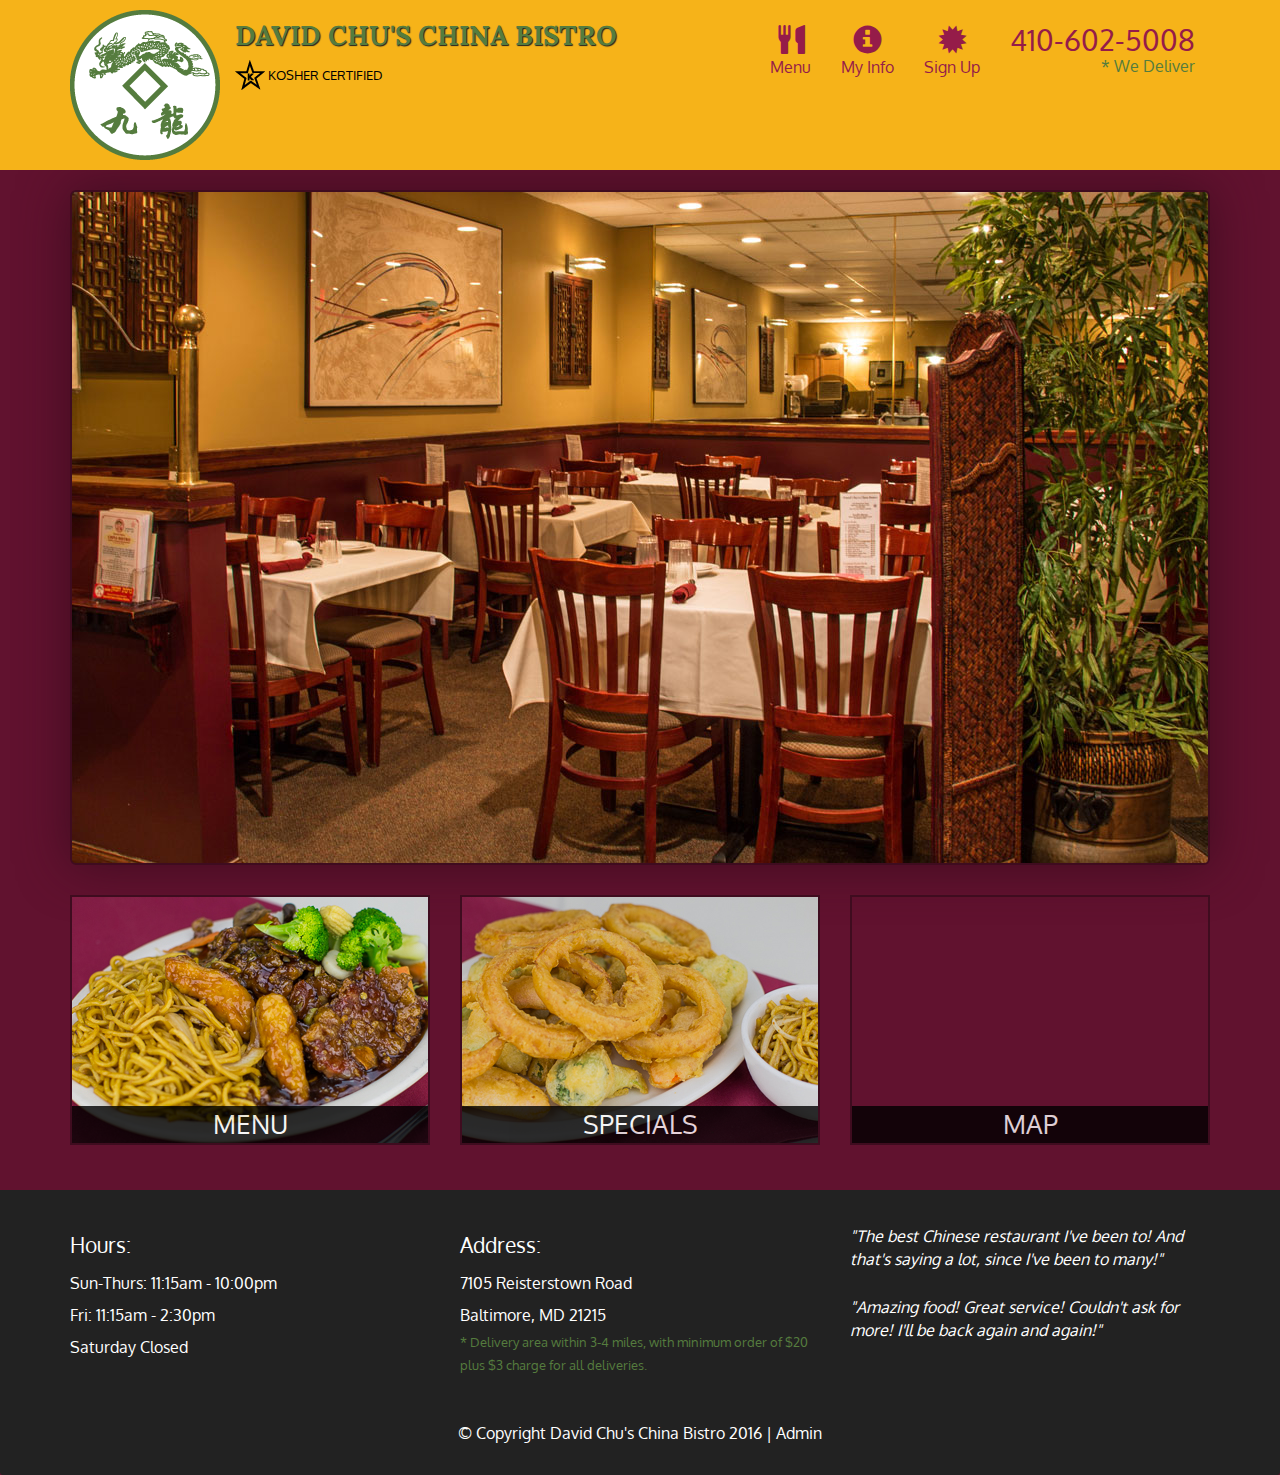
<file: module5-solution/index.html>
<!DOCTYPE html>
<html lang="en">
  <head>
    <meta charset="utf-8">
    <meta http-equiv="X-UA-Compatible" content="IE=edge">
    <meta name="viewport" content="width=device-width, initial-scale=1">
    <title>David Chu's China Bistro</title>
    <link href='https://fonts.googleapis.com/css?family=Oxygen:400,300,700' rel='stylesheet' type='text/css'>
    <link href='https://fonts.googleapis.com/css?family=Lora' rel='stylesheet' type='text/css'>
    <link rel="stylesheet" href="css/bootstrap.min.css">
    <link rel="stylesheet" href="css/restaurant.css">
    <link rel="stylesheet" href="css/common.css">
  </head>
  <body ng-app="restaurant" ng-strict-di>

    <!-- Fixed position loading indicator -->
    <loading class="loading-indicator"></loading>

    <header>
      <nav id="header-nav" class="navbar navbar-default">
        <div class="container">
          <div class="navbar-header">
            <a href="index.html" class="pull-left visible-md visible-lg">
              <div id="logo-img" alt="Logo image"></div>
            </a>

            <div class="navbar-brand">
              <a href="index.html"><h1>David Chu's China Bistro</h1></a>
              <p>
              <img src="images/star-k-logo.png" alt="Kosher certification">
              <span>Kosher Certified</span>
              </p>
            </div>

            <button id="navbarToggle" type="button" class="navbar-toggle collapsed" data-toggle="collapse" data-target="#collapsable-nav" aria-expanded="false">
              <span class="sr-only">Toggle navigation</span>
              <span class="icon-bar"></span>
              <span class="icon-bar"></span>
              <span class="icon-bar"></span>
            </button>
          </div>

          <div id="collapsable-nav" class="collapse navbar-collapse">
            <ul id="nav-list" class="nav navbar-nav navbar-right">
              <li id="navHomeButton" class="visible-xs">
                <a href="index.html">
                  <span class="glyphicon glyphicon-home"></span> Home</a>
              </li>
              <li id="navMenuButton" ui-sref-active="active">
                <a ui-sref="public.menu">
                  <span class="glyphicon glyphicon-cutlery"></span><br class="hidden-xs"> Menu</a>
              </li>
              <li>
                <a ui-sref="public.myInfo">
                  <span class="glyphicon glyphicon-info-sign"></span><br class="hidden-xs"> My Info</a>
              </li>
              <li>
                <a ui-sref="public.signUp">
                  <span class="glyphicon glyphicon-certificate"></span><br class="hidden-xs"> Sign Up</a>
              </li>
              <li id="phone" class="hidden-xs">
                <a href="tel:410-602-5008">
                  <span>410-602-5008</span></a><div>* We Deliver</div>
              </li>
            </ul><!-- #nav-list -->
          </div><!-- .collapse .navbar-collapse -->
        </div><!-- .container -->
      </nav><!-- #header-nav -->
    </header>

    <div id="call-btn" class="visible-xs">
      <a class="btn" href="tel:410-602-5008">
        <span class="glyphicon glyphicon-earphone"></span>
        410-602-5008
      </a>
    </div>
    <div id="xs-deliver" class="text-center visible-xs">* We Deliver</div>

    <ui-view>
      <div class="text-center initial-loading">
        <h2>Loading Site...</h2>
      </div>
    </ui-view>

    <footer class="panel-footer">
      <div class="container">
        <div class="row">
          <section id="hours" class="col-sm-4">
            <span>Hours:</span><br>
            Sun-Thurs: 11:15am - 10:00pm<br>
            Fri: 11:15am - 2:30pm<br>
            Saturday Closed
            <hr class="visible-xs">
          </section>
          <section id="address" class="col-sm-4">
            <span>Address:</span><br>
            7105 Reisterstown Road<br>
            Baltimore, MD 21215
            <p>* Delivery area within 3-4 miles, with minimum order of $20 plus $3 charge for all deliveries.</p>
            <hr class="visible-xs">
          </section>
          <section id="testimonials" class="col-sm-4">
            <p>"The best Chinese restaurant I've been to! And that's saying a lot, since I've been to many!"</p>
            <p>"Amazing food! Great service! Couldn't ask for more! I'll be back again and again!"</p>
          </section>
        </div>
        <div class="text-center">
          &copy; Copyright David Chu's China Bistro 2016 |
          <a ui-sref="admin.auth">Admin</a></div>
      </div>
    </footer>

    <!-- Libs -->
    <script src="lib/jquery-2.1.4.min.js"></script>
    <script src="lib/bootstrap.min.js"></script>
    <script src="lib/angular.min.js"></script>
    <script src="lib/angular-ui-router.min.js"></script>

    <!-- Main Restaurant Module -->
    <script src="src/restaurant.module.js"></script>

    <!-- Common Module -->
    <script src="src/common/common.module.js"></script>
    <script src="src/common/loading/loading.component.js"></script>
    <script src="src/common/loading/loading.interceptor.js"></script>
    <script src="src/common/menu.service.js"></script>

    <!-- Public Module -->
    <script src="src/public/public.module.js"></script>
    <script src="src/public/public.routes.js"></script>
    <script src="src/public/menu/menu.controller.js"></script>
    <script src="src/public/sign-up/sign-up.controller.js"></script>
    <script src="src/public/sign-up/sign-up.service.js"></script>
    <script src="src/public/my-info/my-info.controller.js"></script>
    <script src="src/public/menu-category/menu-category.component.js"></script>
    <script src="src/public/menu-items/menu-items.controller.js"></script>
    <script src="src/public/menu-item/menu-item.component.js"></script>

    <!-- ADMIN SITE -->

    <!--Application files -->

  </body>

</html>
</file>
<file: module5-solution/css/restaurant.css>
body {
  font-size: 16px;
  color: #fff;
  background-color: #61122f;
  font-family: 'Oxygen', sans-serif;
}

.initial-loading {
  margin-top: 60px;
}

/** HEADER **/
#header-nav {
  background-color: #f6b319;
  border-radius: 0;
  border: 0;
}

#logo-img {
  background: url('../images/restaurant-logo_large.png') no-repeat;
  width: 150px;
  height: 150px;
  margin: 10px 15px 10px 0;
}

.navbar-brand {
  padding-top: 25px;
}
.navbar-brand h1 { /* Restaurant name */
  font-family: 'Lora', serif;
  color: #557c3e;
  font-size: 1.5em;
  text-transform: uppercase;
  font-weight: bold;
  text-shadow: 1px 1px 1px #222;
  margin-top: 0;
  margin-bottom: 0;
  line-height: .75;
}
.navbar-brand a:hover, .navbar-brand a:focus {
  text-decoration: none;
}
.navbar-brand p { /* Kosher cert */
  color: #000;
  text-transform: uppercase;
  font-size: .7em;
  margin-top: 15px;
}
.navbar-brand p span { /* Star-K */
  vertical-align: middle;
}

#nav-list {
  margin-top: 10px;
}
#nav-list a {
  color: #951C49;
  text-align: center;
}
#nav-list a:hover {
  background: #E7E7E7;
}
#nav-list a span {
  font-size: 1.8em;
}

#phone {
  margin-top: 5px;
}
#phone a { /* Phone number */
  text-align: right;
  padding-bottom: 0;
}
#phone div { /* We Deliver */
  color: #557c3e;
  text-align: right;
  padding-right: 15px;
}

.navbar-header button.navbar-toggle, .navbar-header .icon-bar {
  border: 1px solid #61122f;
}
.navbar-header button.navbar-toggle {
  clear: both;
  margin-top: -30px;
}
/* END HEADER */

/* FOOTER */
.panel-footer {
  margin-top: 30px;
  padding-top: 35px;
  padding-bottom: 30px;
  background-color: #222;
  border-top: 0;
}
.panel-footer div.row {
  margin-bottom: 35px;
}
#hours, #address {
  line-height: 2;
}
#hours > span, #address > span {
  font-size: 1.3em;
}
#address p {
  color: #557c3e;
  font-size: .8em;
  line-height: 1.8;
}
#testimonials {
  font-style: italic;
}
#testimonials p:nth-child(2) {
  margin-top: 25px;
}
a[ui-sref="admin.auth"] {
  color: #fff;
}
/* END FOOTER */

/********** Medium devices only **********/
@media (min-width: 992px) and (max-width: 1199px) {
  /* Header */
  #logo-img {
    background: url('../images/restaurant-logo_medium.png') no-repeat;
    width: 100px;
    height: 100px;
    margin: 5px 5px 5px 0;
  }
  /* End Header */
}


/********** Extra small devices only **********/
@media (max-width: 767px) {
  /* Header */
  .navbar-brand {
    padding-top: 10px;
    height: 80px;
  }
  .navbar-brand h1 { /* Restaurant name */
    padding-top: 10px;
    font-size: 5vw; /* 1vw = 1% of viewport width */
  }
  .navbar-brand p { /* Kosher cert */
    font-size: .6em;
    margin-top: 12px;
  }
  .navbar-brand p img { /* Star-K */
    height: 20px;
  }

  #collapsable-nav a { /* Collapsed nav menu text */
    font-size: 1.2em;
  }
  #collapsable-nav a span { /* Collapsed nav menu glyph */
    font-size: 1em;
    margin-right: 5px;
  }

  #call-btn > a {
    font-size: 1.5em;
    display: block;
    margin: 0 20px;
    padding: 10px;
    border: 2px solid #fff;
    background-color: #f6b319;
    color: #951c49;
  }
  #xs-deliver {
    margin-top: 5px;
    font-size: .7em;
    letter-spacing: .1em;
    text-transform: uppercase;
  }
  /* End Header */

  /* Footer */
  .panel-footer section {
    margin-bottom: 30px;
    text-align: center;
  }
  .panel-footer section:nth-child(3) {
    margin-bottom: 0; /* margin already exists on the whole row */
  }
  .panel-footer section hr {
    width: 50%;
  }
  /* End Footer */
}


/********** Super extra small devices Only :-) (e.g., iPhone 4) **********/
@media (max-width: 479px) {
  /* Header */
  .navbar-brand h1 { /* Restaurant name */
    padding-top: 5px;
    font-size: 6vw;
  }
  /* End Header */
}
</file>
<file: module5-solution/css/common.css>
.loading-indicator {
    display: block;
    width: 70px;
    position: fixed;
    left: 0;
    right: 0;
    margin: 0 auto;
    top: 40%;
    z-index: 100;
    background-color: #FFF;
}

.loading-indicator img {
    width: 70px;
    background-color: #FFF;
}

.ui-view-placeholder {
    margin-top: 60px;
}
</file>
